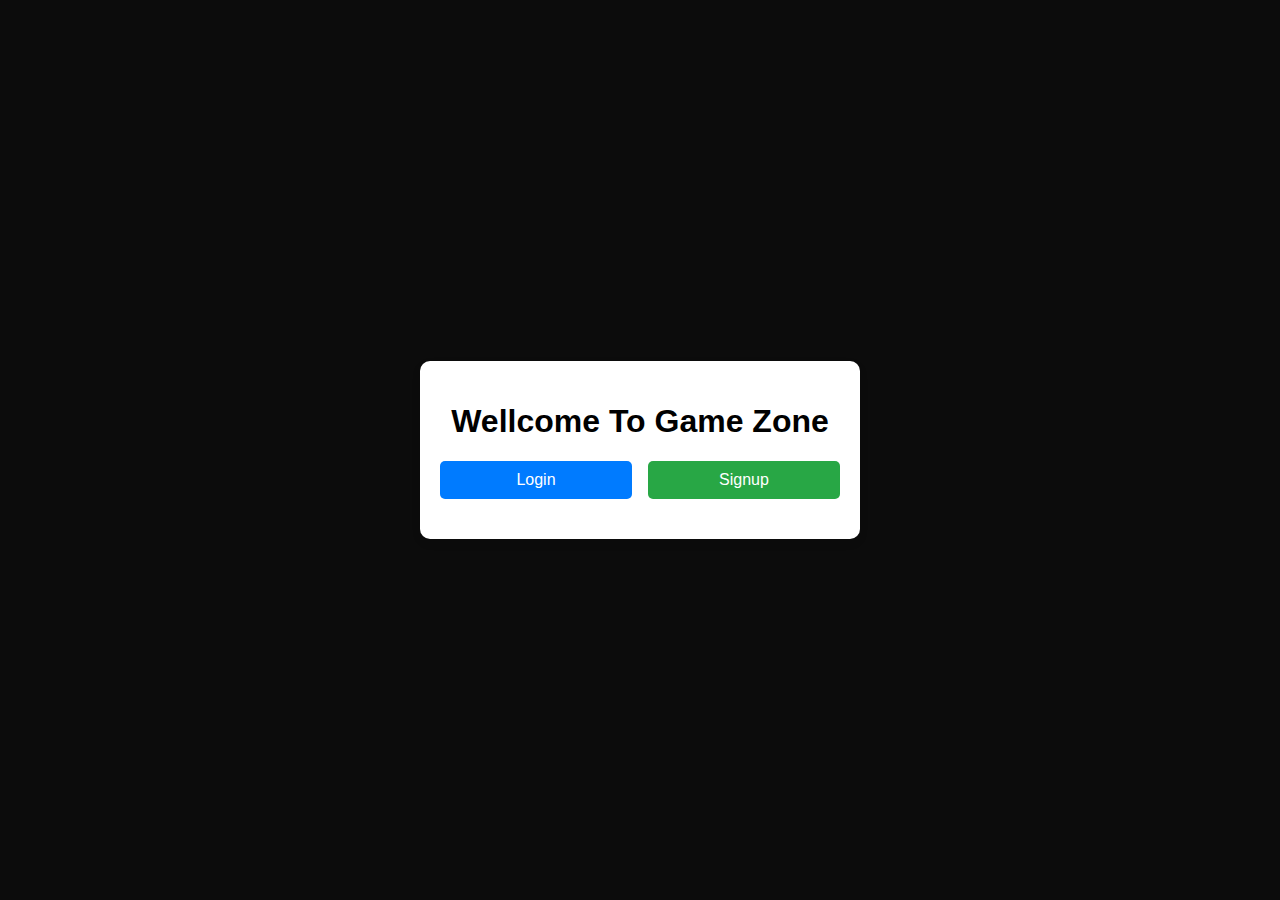
<file: login peg/login_html.html>
<!DOCTYPE html>
<html lang="en">
<head>
    <meta charset="UTF-8">
    <meta name="viewport" content="width=device-width, initial-scale=1.0">
    <title>Login & Signup</title>
    <link rel="stylesheet" href="login_styles.css">
</head>
<body>
    <div class="container">
        <center><h1>Wellcome To Game Zone</h1></center>
        <div class="form-container">
            <div id="toggle-buttons">
                <button id="login-btn" onclick="showLogin()">Login</button>
                <button id="signup-btn" onclick="showSignup()">Signup</button>
            </div>
            <form id="login-form" class="form hidden">
                <h2>Login</h2>
                <input type="email" id="login-email" placeholder="Email" required>
                <input type="password" id="login-password" placeholder="Password" required>
                <button type="button" onclick="login()">Login</button>
                <p>gmail : 123@gmail.com
                    <br>
                password : 123
                </p>
            </form>
            <form id="signup-form" class="form hidden">
                <h2>Signup</h2>
                <input type="text" id="signup-name" placeholder="Full Name" required>
                <input type="email" id="signup-email" placeholder="Email" required>
                <input type="password" id="signup-password" placeholder="Password" required>
                <button type="button" onclick="signup()">Signup</button><br>
                <p>gmail : 123@gmail.com
                    <br>
                password : 123
                </p>
            </form>
        </div>
    </div>
    <script src="login_.java.js"></script>
</body>
</html>
</file>
<file: login peg/login_styles.css>
body {
    font-family: Arial, sans-serif;
    background-color: #0c0c0c;
    display: flex;
    justify-content: center;
    align-items: center;
    height: 100vh;
    margin: 0;
}

.container {
    width: 100%;
    max-width: 400px;
    background: #fff;
    padding: 20px;
    border-radius: 10px;
    box-shadow: 0 4px 8px rgba(0, 0, 0, 0.1);
}

#toggle-buttons {
    display: flex;
    justify-content: space-between;
    margin-bottom: 20px;
}

#toggle-buttons button {
    width: 48%;
    padding: 10px;
    font-size: 16px;
    border: none;
    cursor: pointer;
    border-radius: 5px;
}

#login-btn {
    background-color: #007bff;
    color: white;
}

#signup-btn {
    background-color: #28a745;
    color: white;
}

.form {
    display: flex;
    flex-direction: column;
    gap: 15px;
}

input {
    padding: 10px;
    font-size: 14px;
    border: 1px solid #ccc;
    border-radius: 5px;
}

button {
    background-color: #007bff;
    color: white;
    padding: 10px;
    font-size: 16px;
    border: none;
    cursor: pointer;
    border-radius: 5px;
}

.hidden {
    display: none;
}
</file>
